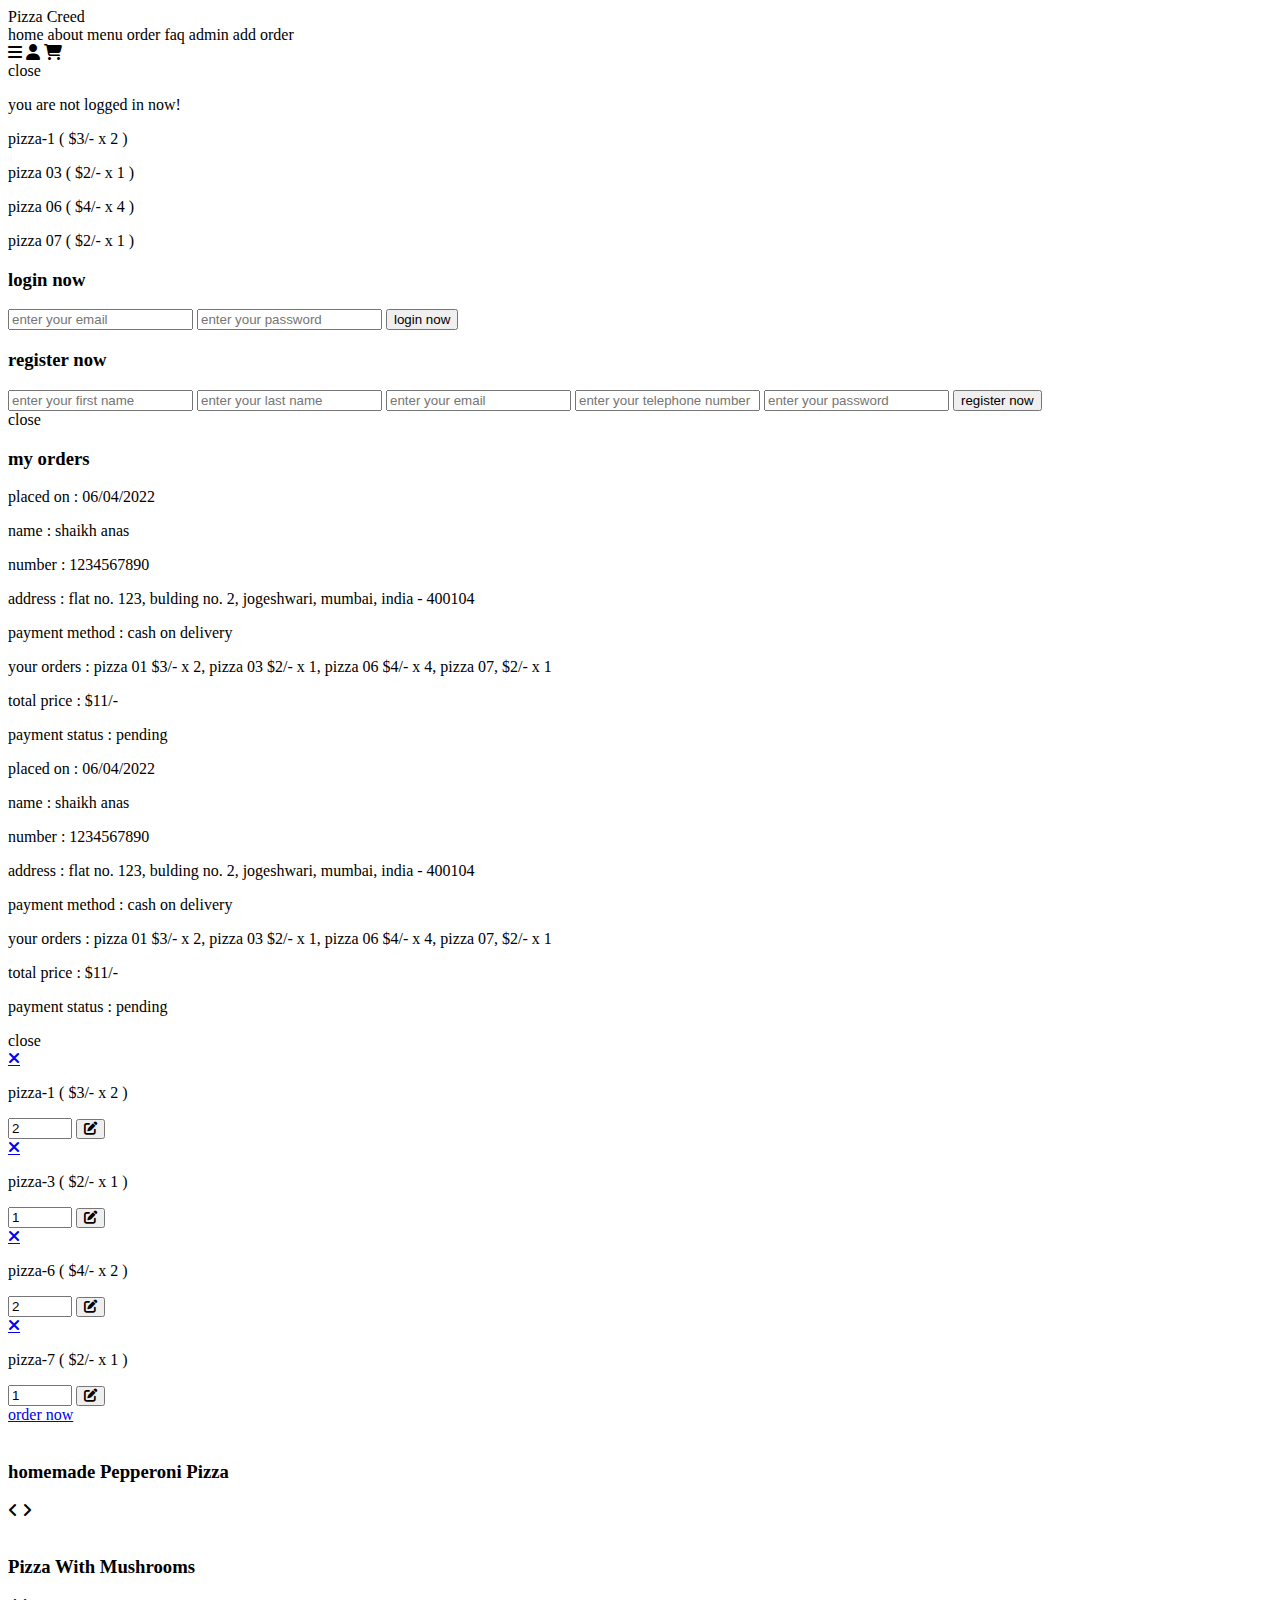
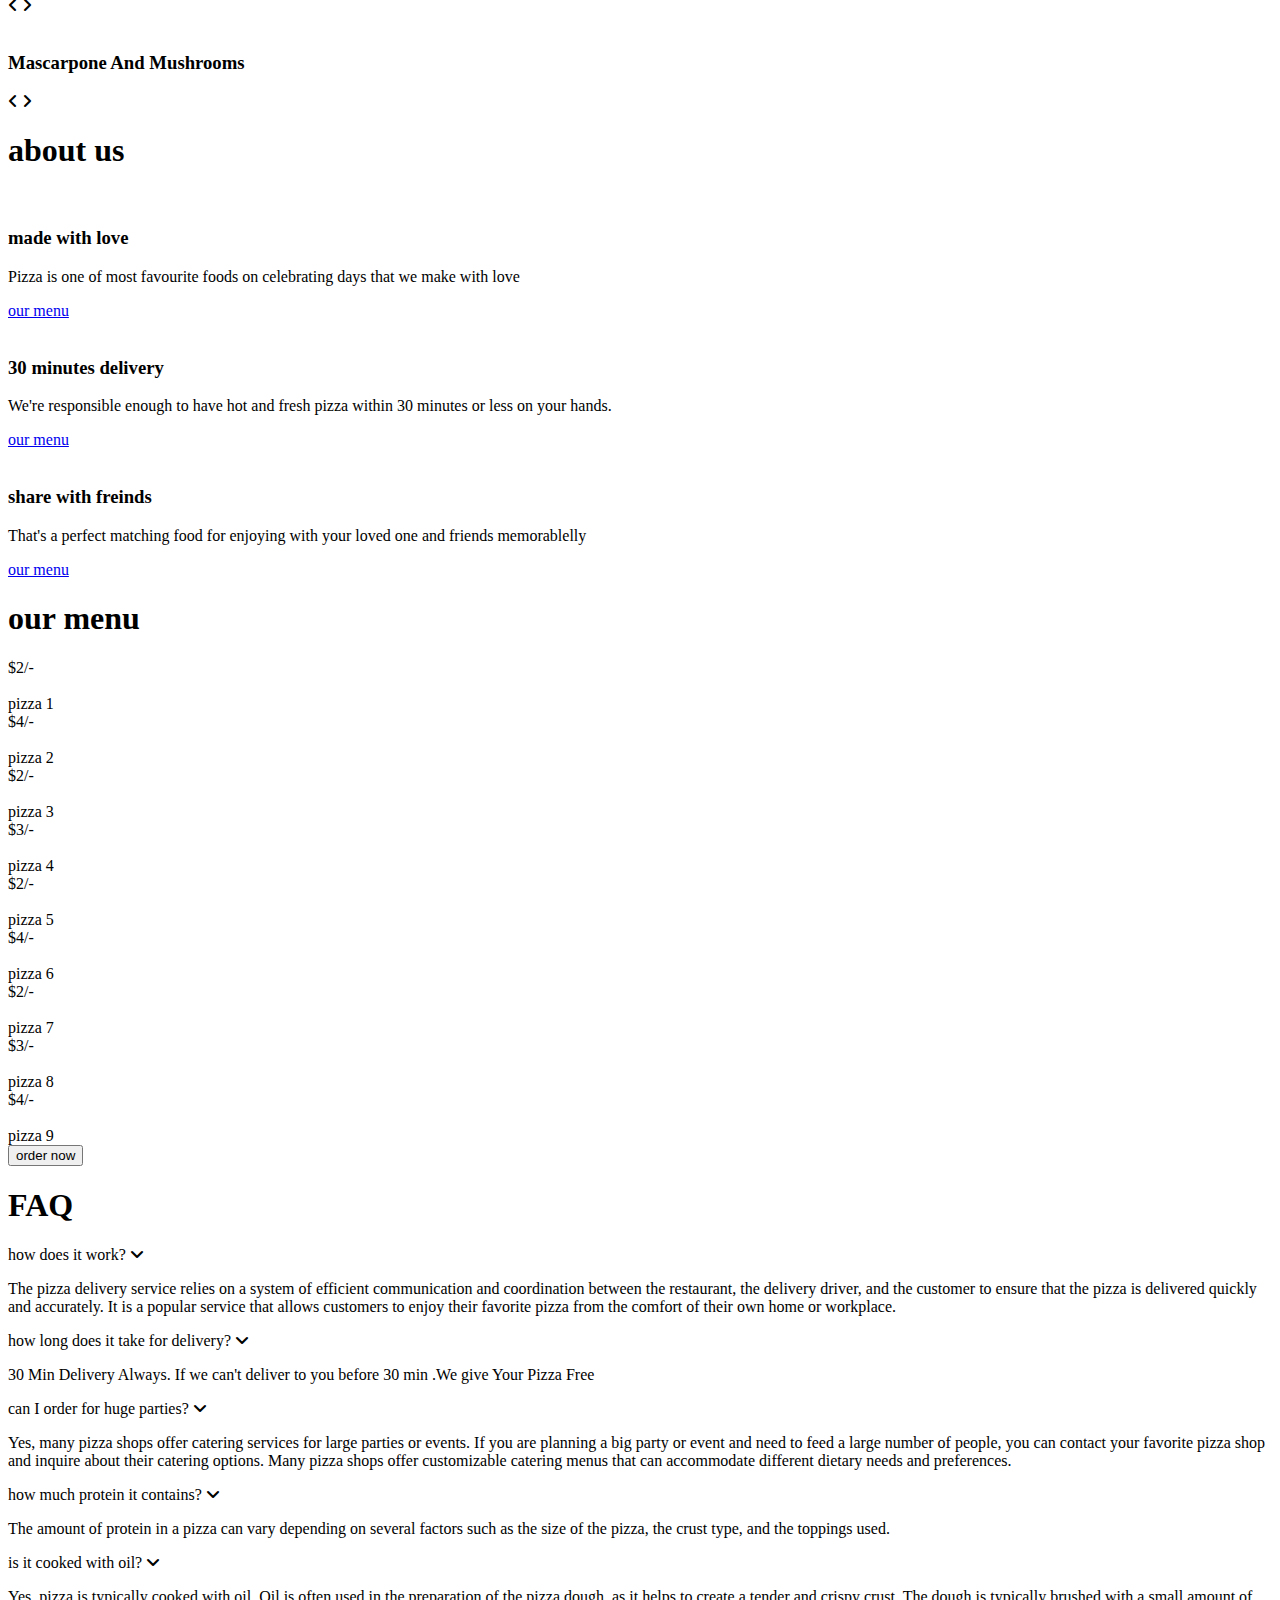
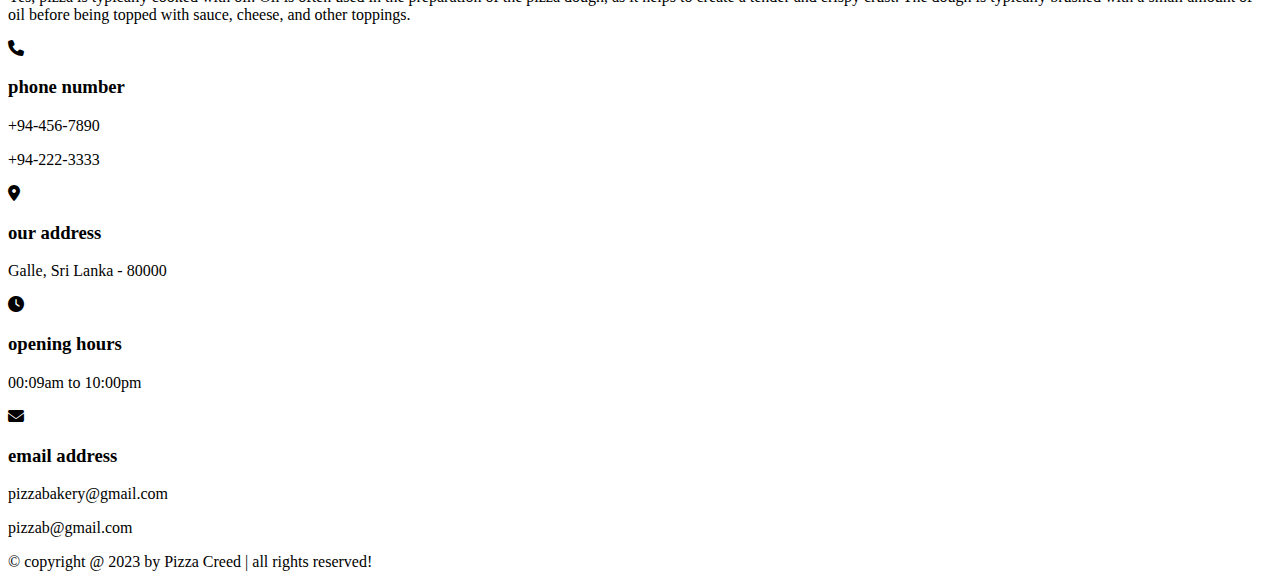
<file: pizzacreed/src/main/resources/templates/index.html>
<!DOCTYPE html>
<html xmlns:th="http://www.thymeleaf.org">
<head>
   <meta charset="UTF-8">
   <meta http-equiv="X-UA-Compatible" content="IE=edge">
   <meta name="viewport" content="width=device-width, initial-scale=1.0">
   <title>Complete Responsive Pizza Shop Website Design</title>

   <!-- font awesome cdn link  -->
   <link  href="https://cdnjs.cloudflare.com/ajax/libs/font-awesome/6.1.1/css/all.min.css" rel="stylesheet">

   <!-- custom css file link  -->
   <link  th:href="@{/css/style.css}" rel="stylesheet">

</head>
<body>
   
<!-- header section starts  -->

<header class="header">

   <section class="flex">

      <a th:href="@{#home}" class="logo">Pizza Creed</a>

      <nav class="navbar">
         <a th:href="@{#home}">home</a>
         <a th:href="@{#about}">about</a>
         <a th:href="@{#menu}">menu</a>
         <a th:href="@{#order}">order</a>
         <a th:href="@{#faq}">faq</a>
         <a th:href="@{/admin}">admin</a>
<!--         <a th:href="@{/checkout}">checkout</a>-->
         <a  th:href="@{'/new_checkout'}">add order</a>

      </nav>

      <div class="icons">
         <div id="menu-btn" class="fas fa-bars"></div>
         <div id="user-btn" class="fas fa-user"></div>
<!--         <div id="order-btn" class="fas fa-box"></div>-->
         <a th:href="@{/checkout}">
            <div id="cart-btn" class="fas fa-shopping-cart"></div>
         </a>

      </div>

   </section>

</header>

<!-- header section ends -->

<div class="user-account">

   <section>

      <div id="close-account"><span>close</span></div>

      <div class="user">
         <p><span>you are not logged in now!</span></p>
      </div>

      <div class="display-orders">
         <p>pizza-1 <span>( $3/- x 2 )</span></p>
         <p>pizza 03 <span>( $2/- x 1 )</span></p>
         <p>pizza 06 <span>( $4/- x 4 )</span></p>
         <p>pizza 07 <span>( $2/- x 1 )</span></p>
      </div>

      <div class="flex">

         <form action="" method="post">
            <h3>login now</h3>
            <input type="email" name="email" required class="box" placeholder="enter your email" maxlength="50">
            <input type="password" name="pass" required class="box" placeholder="enter your password" maxlength="20">
            <input type="submit" value="login now" name="login" class="btn">
         </form>

         <form action="/save" method="post">
            <h3>register now</h3>
            <input type="text" name="FirstName" required class="box" placeholder="enter your first name" maxlength="20">
            <input type="text" name="LastName" required class="box" placeholder="enter your last name" maxlength="20">
            <input type="email" name="email" required class="box" placeholder="enter your email" maxlength="50">
            <input type="text" name="TelephoneNo" required class="box" placeholder="enter your telephone number" maxlength="20">
            <input type="password" name="Password" required class="box" placeholder="enter your password" maxlength="20">
            <input type="submit" value="register now" name="register" class="btn">
         </form>

      </div>

   </section>

</div>

<div class="my-orders">

   <section>

      <div id="close-orders"><span>close</span></div>

      <h3 class="title"> my orders </h3>

      <div class="box">
         <p>placed on : <span>06/04/2022</span> </p>
         <p>name : <span>shaikh anas</span> </p>
         <p>number : <span>1234567890</span></p>
         <p>address : <span>flat no. 123, bulding no. 2, jogeshwari, mumbai, india - 400104</span></p>
         <p>payment method : <span>cash on delivery</span></p>
         <p>your orders : <span>pizza 01 $3/- x 2, pizza 03 $2/- x 1, pizza 06 $4/- x 4, pizza 07, $2/- x 1</span></p>
         <p>total price : <span>$11/-</span></p>
         <p>payment status : <span style="color: var(--red);">pending</span> </p>
      </div>

      <div class="box">
         <p>placed on : <span>06/04/2022</span> </p>
         <p>name : <span>shaikh anas</span> </p>
         <p>number : <span>1234567890</span></p>
         <p>address : <span>flat no. 123, bulding no. 2, jogeshwari, mumbai, india - 400104</span></p>
         <p>payment method : <span>cash on delivery</span></p>
         <p>your orders : <span>pizza 01 $3/- x 2, pizza 03 $2/- x 1, pizza 06 $4/- x 4, pizza 07, $2/- x 1</span></p>
         <p>total price : <span>$11/-</span></p>
         <p>payment status : <span style="color: var(--red);">pending</span> </p>
      </div>

   </section>

</div>

<div class="shopping-cart">

   <section>

      <div id="close-cart"><span>close</span></div>

      <div class="box">
         <a href="#" class="fas fa-times"></a>
         <img th:src="@{images/pizza-1.jpg}" alt="">
         <div class="content">
            <p>pizza-1 <span>( $3/- x 2 )</span></p>
            <form action="" method="post">
               <input type="number" class="qty" name="qty" min="1" value="2" max="100">
               <button type="submit" class="fas fa-edit" name="update_qty"></button>
            </form>
         </div>
      </div>

      <div class="box">
         <a href="#" class="fas fa-times"></a>
         <img th:src="@{/images/pizza-3.jpg}" alt="">
         <div class="content">
            <p>pizza-3 <span>( $2/- x 1 )</span></p>
            <form action="" method="post">
               <input type="number" class="qty" name="qty" min="1" value="1" max="100">
               <button type="submit" class="fas fa-edit" name="update_qty"></button>
            </form>
         </div>
      </div>

      <div class="box">
         <a href="#" class="fas fa-times"></a>
         <img th:src="@{/images/pizza-6.jpg}" alt="">
         <div class="content">
            <p>pizza-6 <span>( $4/- x 2 )</span></p>
            <form action="" method="post">
               <input type="number" class="qty" name="qty" min="1" value="2" max="100">
               <button type="submit" class="fas fa-edit" name="update_qty"></button>
            </form>
         </div>
      </div>

      <div class="box">
         <a href="#" class="fas fa-times"></a>
         <img th:src="@{/images/pizza-7.jpg}" alt="">
         <div class="content">
            <p>pizza-7 <span>( $2/- x 1 )</span></p>
            <form action="" method="post">
               <input type="number" class="qty" name="qty" min="1" value="1" max="100">
               <button type="submit" class="fas fa-edit" name="update_qty"></button>
            </form>
         </div>
      </div>

      <a href="#order" class="btn">order now</a>

   </section>

</div>

<div class="home-bg">

   <section class="home" id="home">

      <div class="slide-container">

         <div class="slide active">
            <div class="image">
               <img th:src="@{/images/home-img-1.png}" alt="">
            </div>
            <div class="content">
               <h3>homemade Pepperoni Pizza</h3>
               <div class="fas fa-angle-left" onclick="prev()"></div>
               <div class="fas fa-angle-right" onclick="next()"></div>
            </div>
         </div>

         <div class="slide">
            <div class="image">
               <img th:src="@{/images/home-img-2.png}" alt="">
            </div>
            <div class="content">
               <h3>Pizza With Mushrooms</h3>
               <div class="fas fa-angle-left" onclick="prev()"></div>
               <div class="fas fa-angle-right" onclick="next()"></div>
            </div>
         </div>

         <div class="slide">
            <div class="image">
               <img th:src="@{/images/home-img-3.png}" alt="">
            </div>
            <div class="content">
               <h3>Mascarpone And Mushrooms</h3>
               <div class="fas fa-angle-left" onclick="prev()"></div>
               <div class="fas fa-angle-right" onclick="next()"></div>
            </div>
         </div>

      </div>

   </section>

</div>

<!-- about section starts  -->

<section class="about" id="about">

   <h1 class="heading">about us</h1>

   <div class="box-container">

      <div class="box">
         <img th:src="@{/images/about-1.svg}" alt="">
         <h3>made with love</h3>
         <p>
            Pizza is one of most favourite foods on celebrating days that we make with love</p>
         <a href="#menu" class="btn">our menu</a>
      </div>

      <div class="box">
         <img th:src="@{/images/about-2.svg}" alt="">
         <h3>30 minutes delivery</h3>
         <p>
            We're responsible enough to have hot and fresh pizza within 30 minutes or less on your hands.</p>
         <a href="#menu" class="btn">our menu</a>
      </div>

      <div class="box">
         <img th:src="@{/images/about-3.svg}" alt="">
         <h3>share with freinds</h3>
         <p>That's a perfect matching food for enjoying with your loved one and friends memorablelly</p>
         <a href="#menu" class="btn">our menu</a>
      </div>

   </div>

</section>

<!-- about section ends -->

<!-- menu section starts  -->

<section id="menu" class="menu">

   <h1 class="heading">our menu</h1>

   <div class="box-container">

      <div class="box">
         <div class="price">$<span>2</span>/-</div>
         <img th:src="@{/images/pizza-1.jpg}" alt="">
         <div class="name">pizza 1</div>
<!--         <form action="" method="post">-->
<!--            <input type="number" min="1" max="100" value="1" class="qty" name="qty">-->
<!--            <input type="submit" value="add to cart" name="add_to_cart" class="btn">-->
<!--         </form>-->
      </div>

      <div class="box">
         <div class="price">$<span>4</span>/-</div>
         <img th:src="@{/images/pizza-2.jpg}" alt="">
         <div class="name">pizza 2</div>
<!--         <form action="" method="post">-->
<!--            <input type="number" min="1" max="100" value="1" class="qty" name="qty">-->
<!--            <input type="submit" value="add to cart" name="add_to_cart" class="btn">-->
<!--         </form>-->
      </div>

      <div class="box">
         <div class="price">$<span>2</span>/-</div>
         <img th:src="@{/images/pizza-3.jpg}" alt="">
         <div class="name">pizza 3</div>
<!--         <form action="" method="post">-->
<!--            <input type="number" min="1" max="100" value="1" class="qty" name="qty">-->
<!--            <input type="submit" value="add to cart" name="add_to_cart" class="btn">-->
<!--         </form>-->
      </div>

      <div class="box">
         <div class="price">$<span>3</span>/-</div>
         <img th:src="@{/images/pizza-4.jpg}" alt="">
         <div class="name">pizza 4</div>
<!--         <form action="" method="post">-->
<!--            <input type="number" min="1" max="100" value="1" class="qty" name="qty">-->
<!--            <input type="submit" value="add to cart" name="add_to_cart" class="btn">-->
<!--         </form>-->
      </div>

      <div class="box">
         <div class="price">$<span>2</span>/-</div>
         <img th:src="@{/images/pizza-5.jpg}" alt="">
         <div class="name">pizza 5</div>
<!--         <form action="" method="post">-->
<!--            <input type="number" min="1" max="100" value="1" class="qty" name="qty">-->
<!--            <input type="submit" value="add to cart" name="add_to_cart" class="btn">-->
<!--         </form>-->
      </div>

      <div class="box">
         <div class="price">$<span>4</span>/-</div>
         <img th:src="@{/images/pizza-6.jpg}" alt="">
         <div class="name">pizza 6</div>
<!--         <form action="" method="post">-->
<!--            <input type="number" min="1" max="100" value="1" class="qty" name="qty">-->
<!--            <input type="submit" value="add to cart" name="add_to_cart" class="btn">-->
<!--         </form>-->
      </div>

      <div class="box">
         <div class="price">$<span>2</span>/-</div>
         <img th:src="@{/images/pizza-7.jpg}" alt="">
         <div class="name">pizza 7</div>
<!--         <form action="" method="post">-->
<!--            <input type="number" min="1" max="100" value="1" class="qty" name="qty">-->
<!--            <input type="submit" value="add to cart" name="add_to_cart" class="btn">-->
<!--         </form>-->
      </div>

      <div class="box">
         <div class="price">$<span>3</span>/-</div>
         <img th:src="@{/images/pizza-8.jpg}" alt="">
         <div class="name">pizza 8</div>
<!--         <form action="" method="post">-->
<!--            <input type="number" min="1" max="100" value="1" class="qty" name="qty">-->
<!--            <input type="submit" value="add to cart" name="add_to_cart" class="btn">-->
<!--         </form>-->
      </div>

      <div class="box">
         <div class="price">$<span>4</span>/-</div>
         <img th:src="@{/images/pizza-9.jpg}" alt="">
         <div class="name">pizza 9</div>
<!--         <form action="" method="post">-->
<!--            <input type="number" min="1" max="100" value="1" class="qty" name="qty">-->
<!--            <input type="submit" value="add to cart" name="add_to_cart" class="btn">-->
<!--         </form>-->
      </div>

   </div>

</section>

<!-- menu section ends -->

<!-- order section starts  -->

<section class="order" id="order">




   <a th:href="@{/checkout}">
      <input type="button" value="order now" class="btn" name="order">
   </a>


   <!--   </form>-->

</section>

<!-- order section ends -->

<!-- faq section starts  -->

<section class="faq" id="faq">

   <h1 class="heading">FAQ</h1>

   <div class="accordion-container">

      <div class="accordion active">
         <div class="accordion-heading">
            <span>how does it work?</span>
            <i class="fas fa-angle-down"></i>
         </div>
         <p class="accrodion-content">
            The pizza delivery service relies on a system of efficient communication and coordination between the restaurant, the delivery driver, and the customer to ensure that the pizza is delivered quickly and accurately. It is a popular service that allows customers to enjoy their favorite pizza from the comfort of their own home or workplace.
         </p>
      </div>

      <div class="accordion">
         <div class="accordion-heading">
            <span>how long does it take for delivery?</span>
            <i class="fas fa-angle-down"></i>
         </div>
         <p class="accrodion-content">
           30 Min Delivery Always. If we can't deliver to you before 30 min .We give Your Pizza Free
         </p>
      </div>

      <div class="accordion">
         <div class="accordion-heading">
            <span>can I order for huge parties?</span>
            <i class="fas fa-angle-down"></i>
         </div>
         <p class="accrodion-content">

            Yes, many pizza shops offer catering services for large parties or events. If you are planning a big party or event and need to feed a large number of people, you can contact your favorite pizza shop and inquire about their catering options. Many pizza shops offer customizable catering menus that can accommodate different dietary needs and preferences.
         </p>
      </div>

      <div class="accordion">
         <div class="accordion-heading">
            <span>how much protein it contains?</span>
            <i class="fas fa-angle-down"></i>
         </div>
         <p class="accrodion-content">
            The amount of protein in a pizza can vary depending on several factors such as the size of the pizza, the crust type, and the toppings used.
         </p>
      </div>


      <div class="accordion">
         <div class="accordion-heading">
            <span>is it cooked with oil?</span>
            <i class="fas fa-angle-down"></i>
         </div>
         <p class="accrodion-content">
            Yes, pizza is typically cooked with oil. Oil is often used in the preparation of the pizza dough, as it helps to create a tender and crispy crust. The dough is typically brushed with a small amount of oil before being topped with sauce, cheese, and other toppings.
         </p>
      </div>

   </div>

</section>

<!-- faq section ends -->

<!-- footer section starts  -->

<section class="footer">

   <div class="box-container">

      <div class="box">
         <i class="fas fa-phone"></i>
         <h3>phone number</h3>
         <p>+94-456-7890</p>
         <p>+94-222-3333</p>
      </div>

      <div class="box">
         <i class="fas fa-map-marker-alt"></i>
         <h3>our address</h3>
         <p>Galle, Sri Lanka - 80000</p>
      </div>

      <div class="box">
         <i class="fas fa-clock"></i>
         <h3>opening hours</h3>
         <p>00:09am to 10:00pm</p>
      </div>

      <div class="box">
         <i class="fas fa-envelope"></i>
         <h3>email address</h3>
         <p>pizzabakery@gmail.com</p>
         <p>pizzab@gmail.com</p>
      </div>

   </div>

   <div class="credit">
      &copy; copyright @ 2023 by <span>Pizza Creed</span> | all rights reserved!
   </div>

</section>

<!-- footer section ends -->




<!-- custom js file link  -->
<script th:src="@{/js/script.js}"></script>

</body>
</html>
</file>
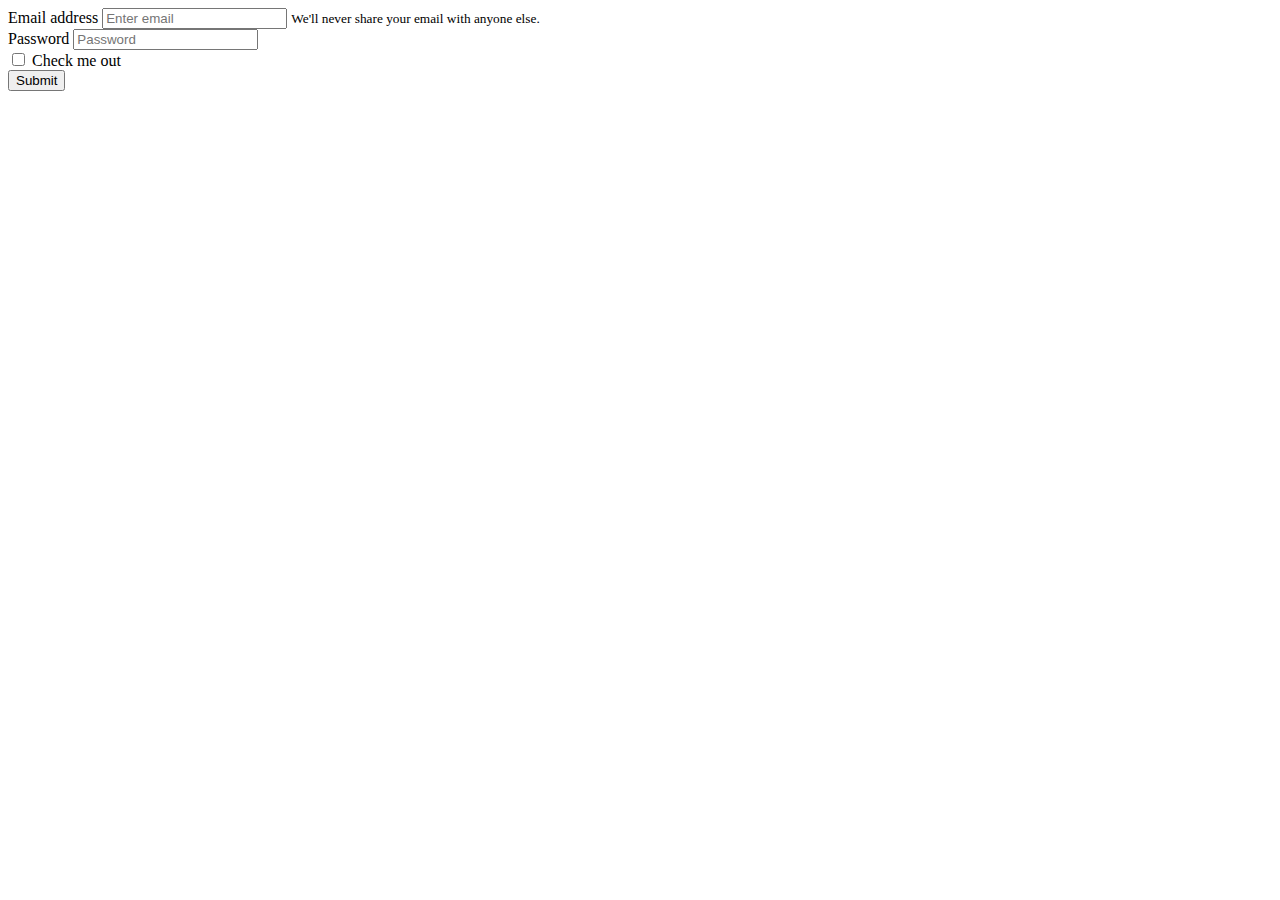
<file: pizzacreed/src/main/resources/templates/login2.html>
<!DOCTYPE html>
<html lang="en">
<head>
    <meta charset="UTF-8">
    <title>Title</title>
</head>
<body>
<form>
  <div class="form-group">
    <label for="exampleInputEmail1">Email address</label>
    <input type="email" class="form-control" id="exampleInputEmail1" aria-describedby="emailHelp" placeholder="Enter email">
    <small id="emailHelp" class="form-text text-muted">We'll never share your email with anyone else.</small>
  </div>
  <div class="form-group">
    <label for="exampleInputPassword1">Password</label>
    <input type="password" class="form-control" id="exampleInputPassword1" placeholder="Password">
  </div>
  <div class="form-group form-check">
    <input type="checkbox" class="form-check-input" id="exampleCheck1">
    <label class="form-check-label" for="exampleCheck1">Check me out</label>
  </div>
  <button type="submit" class="btn btn-primary">Submit</button>
</form>
</body>
</html>
</file>
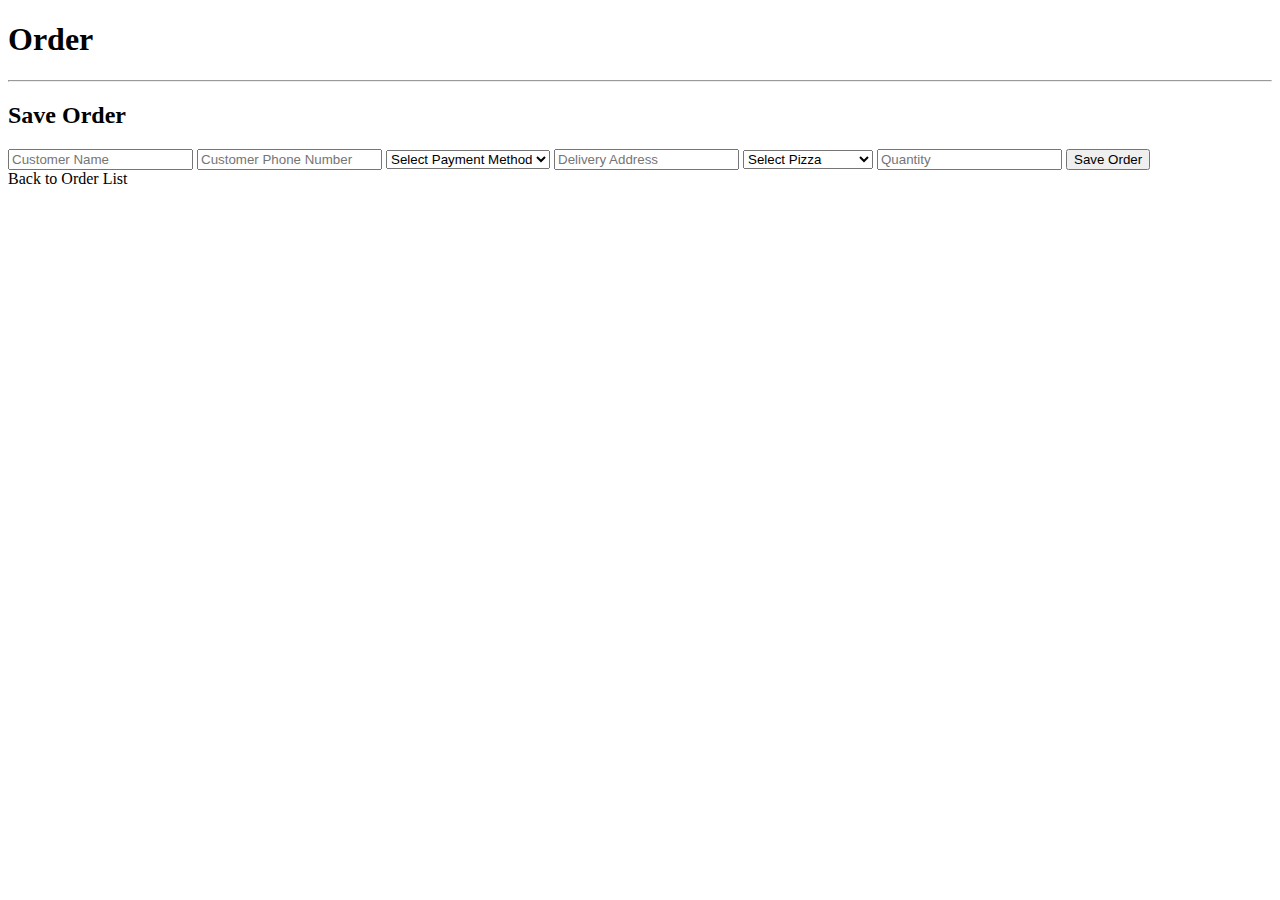
<file: pizzacreed/src/main/resources/templates/new_order.html>
<!DOCTYPE html>
<html lang="en" xmlns:th="http://www.thymeleaf.org">
<head>
  <meta charset="ISO-8859-1">
  <title>Product</title>
  <link rel="stylesheet"
        href="https://stackpath.bootstrapcdn.com/bootstrap/4.1.3/css/bootstrap.min.css"
        integrity="sha384-MCw98/SFnGE8fJT3GXwEOngsV7Zt27NXFoaoApmYm81iuXoPkFOJwJ8ERdknLPMO"
        crossorigin="anonymous">
</head>
<body>
<div class="container">
  <h1>Order</h1>
  <hr>
  <h2>Save Order</h2>

  <form action="#" th:action="@{/saveOrder}" th:object="${order}"
        method="POST">
    <input type="text" th:field="*{CusName}"
           placeholder="Customer Name" class="form-control mb-4 col-4">
    <input type="text" th:field="*{CusNumber}"
           placeholder="Customer Phone Number" class="form-control mb-4 col-4">

    <select th:field="*{Payment}" class="form-control mb-4 col-4">
      <option value="">Select Payment Method</option>
      <option value="Credit Card">Credit Card</option>
      <option value="Debit Card">Debit Card</option>
      <option value="Cash">Cash</option>
    </select>

    <input type="text" th:field="*{Address}"
           placeholder="Delivery Address" class="form-control mb-4 col-4">

    <select th:field="*{PizzaId}" class="form-control mb-4 col-4">
      <option value="">Select Pizza</option>
      <option value="Pizza 1 - $10">Margherita - $10</option>
      <option value="Pizza 2 - $11">Pepperoni - $11</option>
      <option value="Pizza 3 - $13">Vegetarian - $13</option>
      <option value="Pizza 4 - $15">Meat Lovers - $15</option>
    </select>

    <input type="number" th:field="*{PizzaQty}"
           placeholder="Quantity" class="form-control mb-4 col-4">

    <button type="submit" class="btn btn-info col-2"> Save Order</button>
  </form>


  <a th:href = "@{/order}"> Back to Order List</a>
</div>
</body>
</html>
</file>
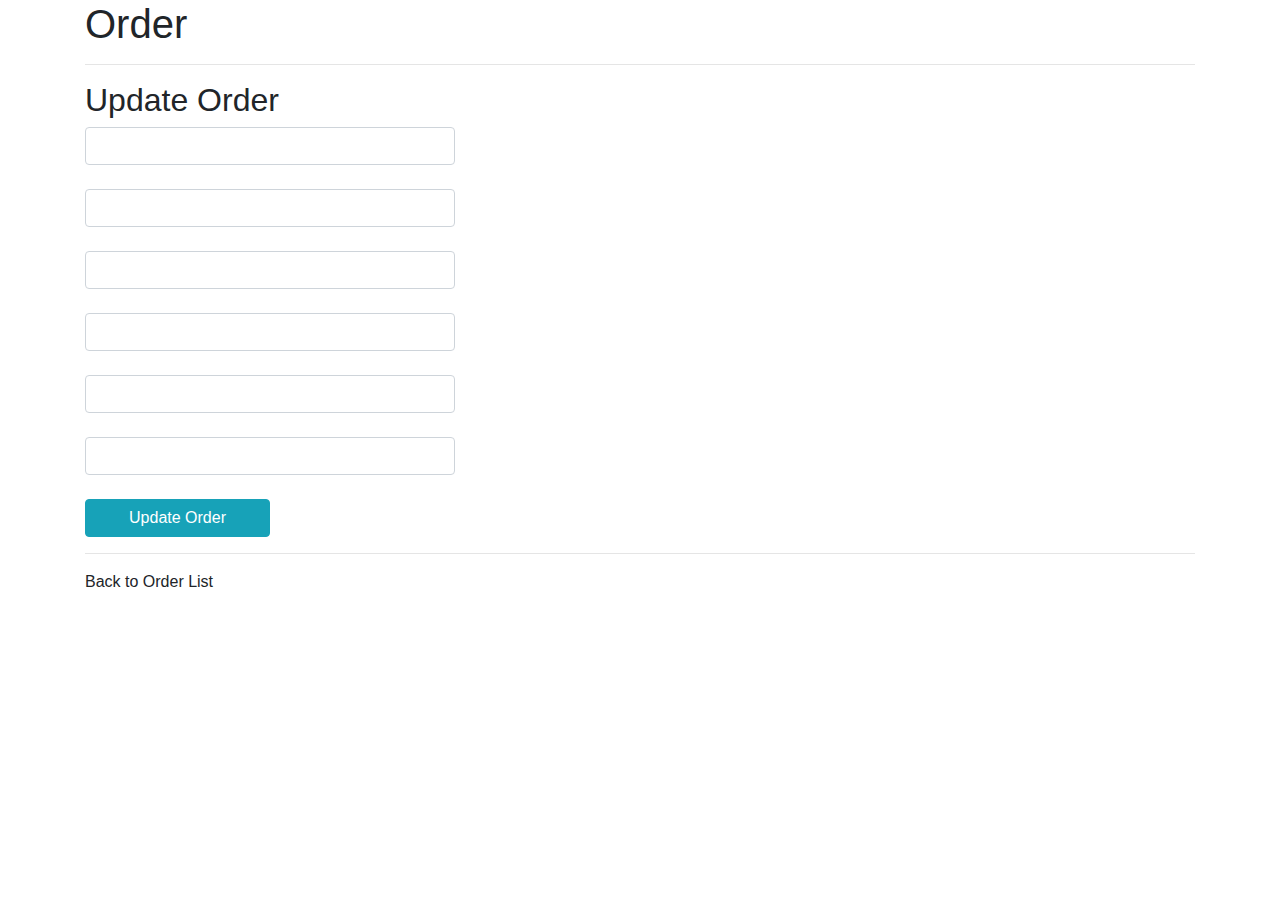
<file: pizzacreed/src/main/resources/templates/update_order.html>
<!DOCTYPE html>
<html lang="en" xmlns:th="http://www.thymeleaf.org">
<head>
    <meta charset="ISO-8859-1">
    <title>Employee Management System</title>

    <link rel="stylesheet"
          href="https://stackpath.bootstrapcdn.com/bootstrap/4.1.3/css/bootstrap.min.css">
</head>
<body>
<div class="container">
    <h1>Order</h1>
    <hr>
    <h2>Update Order</h2>

    <form action="#" th:action="@{/saveOrder}" th:object="${order}"
          method="POST">
<!--        CusName CusNumber Payment Address PizzaId PizzaQty-->
        <!-- Add hidden form field to handle update -->
        <input type="hidden" th:field="*{id}" />

        <input type="text" th:field="*{CusName}" class="form-control mb-4 col-4">

        <input type="text" th:field="*{CusNumber}" class="form-control mb-4 col-4">

        <input type="text" th:field="*{Payment}" class="form-control mb-4 col-4">

        <input type="text" th:field="*{Address}" class="form-control mb-4 col-4">

        <input type="text" th:field="*{PizzaId}" class="form-control mb-4 col-4">

        <input type="text" th:field="*{PizzaQty}" class="form-control mb-4 col-4">

        <button type="submit" class="btn btn-info col-2"> Update Order</button>
    </form>

    <hr>

    <a th:href = "@{/}"> Back to Order List</a>
</div>
</body>
</html>
</file>
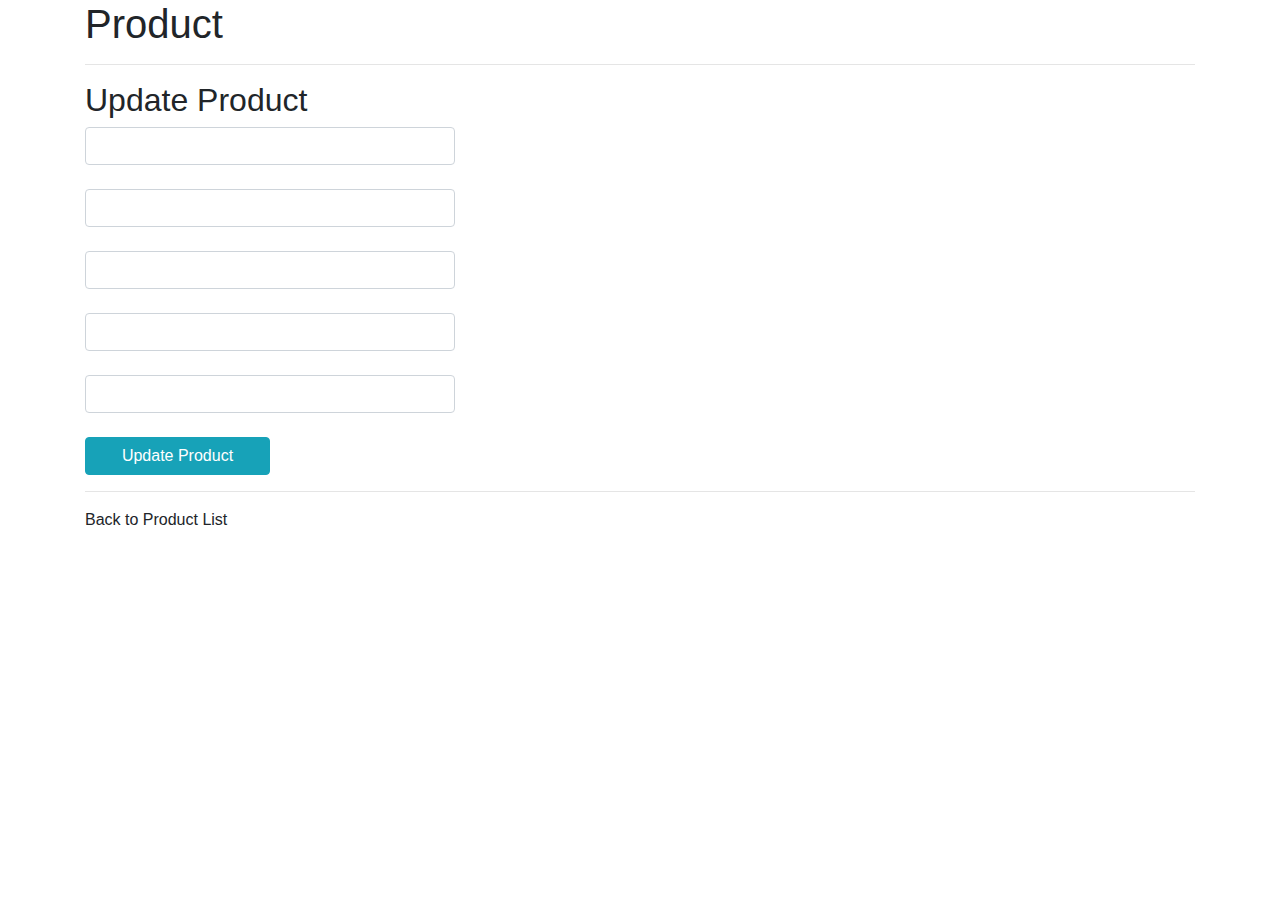
<file: pizzacreed/src/main/resources/templates/update_product.html>
<!DOCTYPE html>
<html lang="en" xmlns:th="http://www.thymeleaf.org">
<head>
  <meta charset="ISO-8859-1">
  <title>Employee Management System</title>

  <link rel="stylesheet"
        href="https://stackpath.bootstrapcdn.com/bootstrap/4.1.3/css/bootstrap.min.css">
</head>
<body>
<div class="container">
  <h1>Product</h1>
  <hr>
  <h2>Update Product</h2>

  <form action="#" th:action="@{/saveProduct}" th:object="${product}"
        method="POST">
    <!--  name flavor size description price-->
    <!-- Add hidden form field to handle update -->
    <input type="hidden" th:field="*{id}" />

    <input type="text" th:field="*{name}" class="form-control mb-4 col-4">

    <input type="text" th:field="*{flavor}" class="form-control mb-4 col-4">

    <input type="text" th:field="*{size}" class="form-control mb-4 col-4">

    <input type="text" th:field="*{description}" class="form-control mb-4 col-4">

    <input type="text" th:field="*{price}" class="form-control mb-4 col-4">

    <button type="submit" class="btn btn-info col-2"> Update Product</button>
  </form>

  <hr>

  <a th:href = "@{/}"> Back to Product List</a>
</div>
</body>
</html>
</file>
